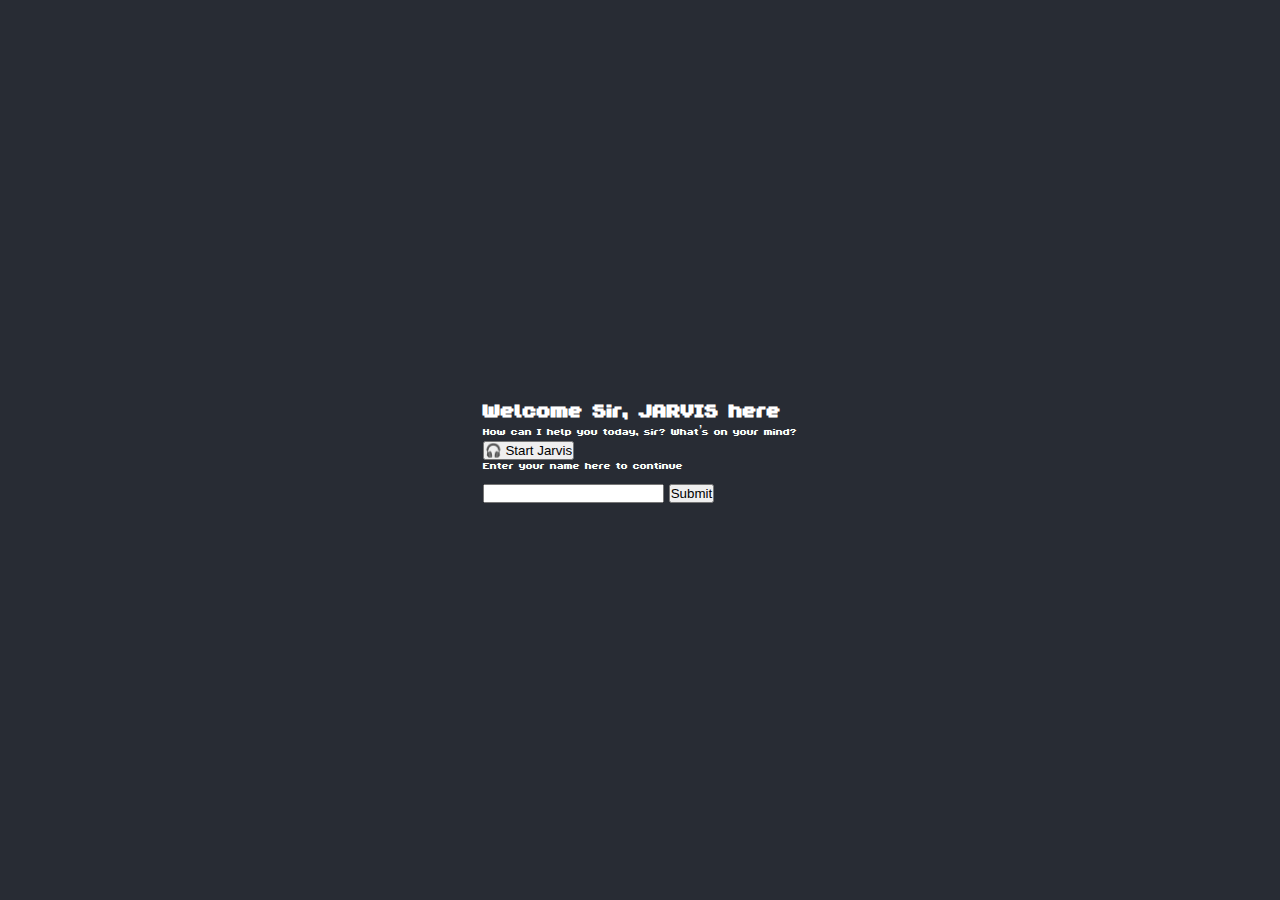
<file: frontend/index.html>
<!DOCTYPE html>
<html lang="en">
<head>
  <meta charset="UTF-8" />
  <meta name="viewport" content="width=device-width, initial-scale=1.0"/>
  <title>JARVIS-LITE</title>
  <link rel="stylesheet" href="style.css" />
</head>
<body>
  <div class="container">
    <h1>Welcome Sir, JARVIS here</h1>
    <p>How can I help you today, sir? What’s on your mind?</p>
    <button id="start-btn">🎧 Start Jarvis</button>

    <form id="name-form">
      <label for="username">Enter your name here to continue</label><br><br>
      <input type="text" name="username" id="username" required />
      <button type="submit">Submit</button>
    </form>
  </div>

  <audio id="welcome-audio" src="assets/jarvis-tts-file.mp3"></audio>
  

  <script src="script.js"></script>
</body>
</html>
</file>
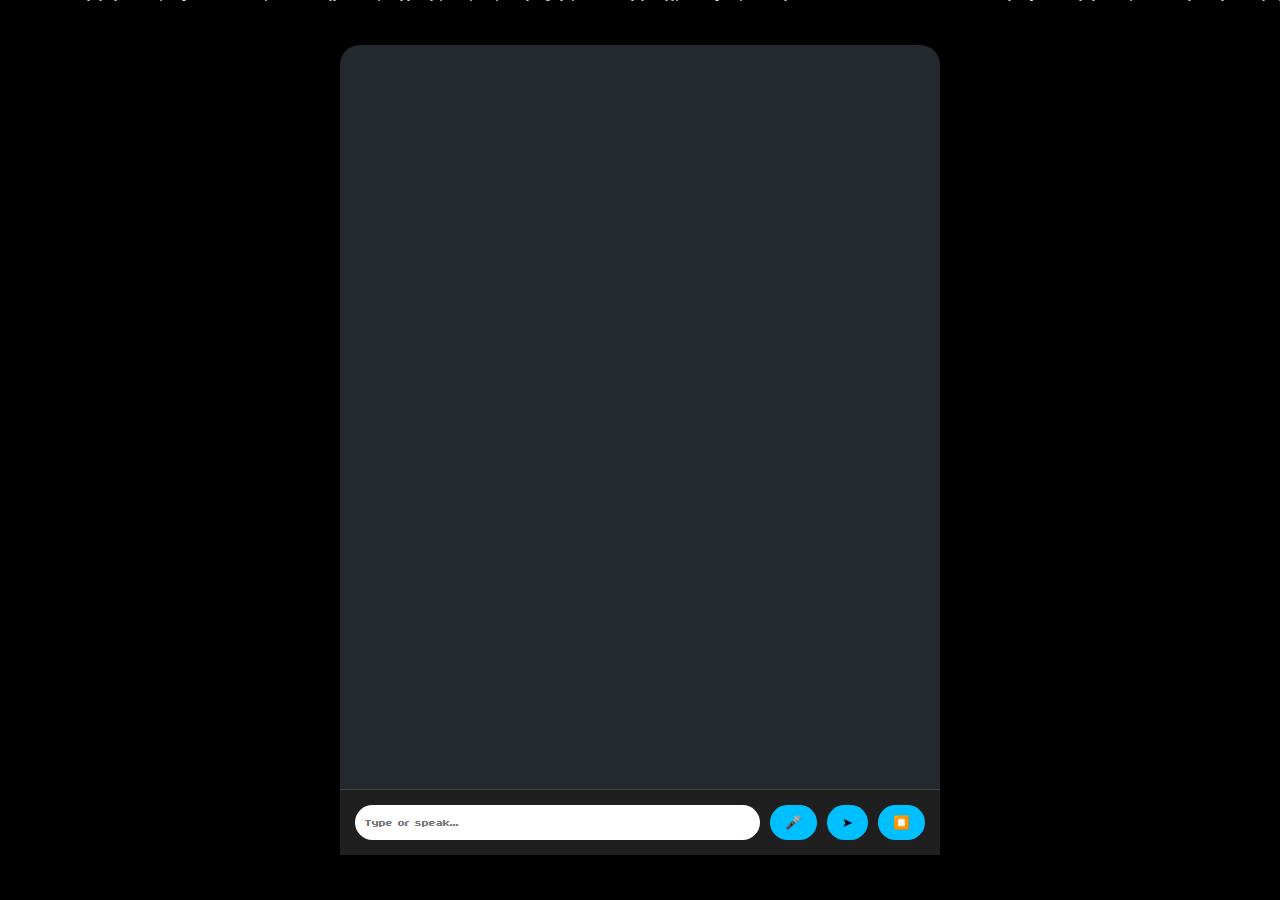
<file: frontend/main.html>
<!DOCTYPE html>
<html lang="en">
<head>
  <meta charset="UTF-8">
  <title>Jarvis Lite</title>
  <link rel="stylesheet" href="style.css">
</head>
<body>
  <!-- falling stars backdrop -->
  <div id="starfield"></div>

  <div class="chat-container">
    <div id="chat-box"></div>
    <div id="input-section">
      <input type="text" id="user-input" placeholder="Type or speak..." />
      <button id="mic-btn">🎤</button>
      <button id="send-btn">➤</button>
      <button id="stop-btn">⏹️</button>
    </div>
  </div>

  <script src="script.js"></script>
</body>
</html>
</file>
<file: frontend/style.css>
@font-face {
  font-family: 'jarvisFont';
  src: url('assets/fonts/jarvis.ttf') format('opentype');
}
:root {
  --primary-bg: #282c34;
  --font-family: 'jarvisFont', sans-serif;
  --text-color: #ffffff;
}
/* reset */
* {
  margin: 0; padding: 0; box-sizing: border-box;
}
/* body & backdrop */
body {
  background: var(--primary-bg);
  font-family: var(--font-family);
  color: var(--text-color);
  display: flex; justify-content: center; align-items: center;
  height: 100vh; overflow: hidden;
}
#starfield {
  position: fixed; top: 0; left: 0;
  width: 100vw; height: 100vh;
  pointer-events: none; z-index: -1;
  background: #000;
  overflow: hidden;
}
/* star */
#starfield .star {
  position: absolute; top: -2px;
  background: white; border-radius: 50%;
  opacity: 0.8;
  animation-name: fall; animation-timing-function: linear;
  animation-iteration-count: infinite;
}
@keyframes fall {
  to { transform: translateY(110vh); opacity: 0; }
}
/* chat UI */
.chat-container {
  background: rgba(40,44,52,0.9);
  border-radius: 20px;
  width: 90%; max-width: 600px;
  box-shadow: 0 0 20px rgba(0,0,0,0.5);
  display: flex; flex-direction: column;
  height: 90vh;
}
#chat-box {
  flex: 1; overflow-y: auto;
  padding: 15px; display: flex;
  flex-direction: column; gap: 12px;
}
/* bubbles */
.user-msg, .bot-msg {
  padding: 12px; max-width: 75%;
  position: relative; animation: pop 0.3s ease-out;
  font-size: 18px; line-height: 1.4;
  word-wrap: break-word;
}
@keyframes pop {
  0% { transform: scale(0.8); opacity: 0; }
  100% { transform: scale(1); opacity: 1; }
}
.user-msg {
  background: linear-gradient(135deg,#00d2ff,#3a7bd5);
  color: #fff; align-self: flex-end;
  border-radius: 20px 20px 5px 20px;
}
.bot-msg {
  background: rgba(255,255,255,0.1);
  color: #eee; align-self: flex-start;
  border-radius: 20px 20px 20px 5px;
}
/* input */
#input-section {
  display: flex; padding: 15px;
  border-top: 1px solid #444;
  background: #1f1f1f;
}
#user-input {
  flex: 1; border: none;
  padding: 10px; border-radius: 20px;
  font-size: 16px; font-family: var(--font-family);
}
#mic-btn,#send-btn,#stop-btn {
  background: #00bfff; border: none;
  border-radius: 20px; padding: 10px 15px;
  margin-left: 10px; color: #000;
  cursor: pointer; font-family: var(--font-family);
}
#send-btn:hover { background: #0080ff; }
@media (max-width:768px) {
  .chat-container { width:100%; border-radius:0; }
}
</file>
